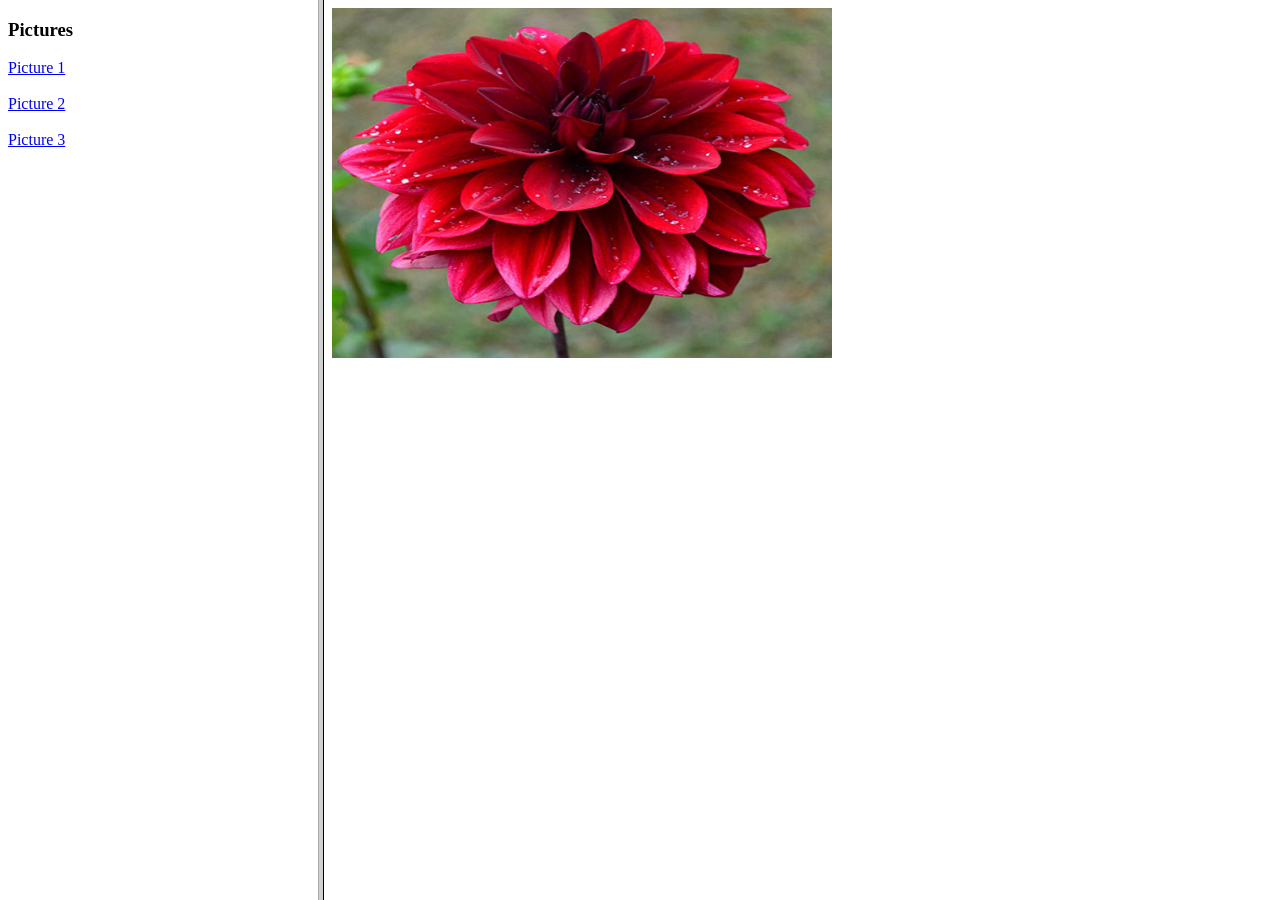
<file: archanaweb/index.html>
<!DOCTYPE HTML PUBLIC "-//W3C//DTD HTML 4.01 Frameset//EN"
"http://www.w3.org/TR/html4/frameset.dtd">
<html>
<head>
 <title>Navigation Frame</title>
</head>
<frameset cols="25%,75%">
 <frame src="menu.html">
 <frame src="picture1.html" name="content">
</frameset>
</html>
</file>
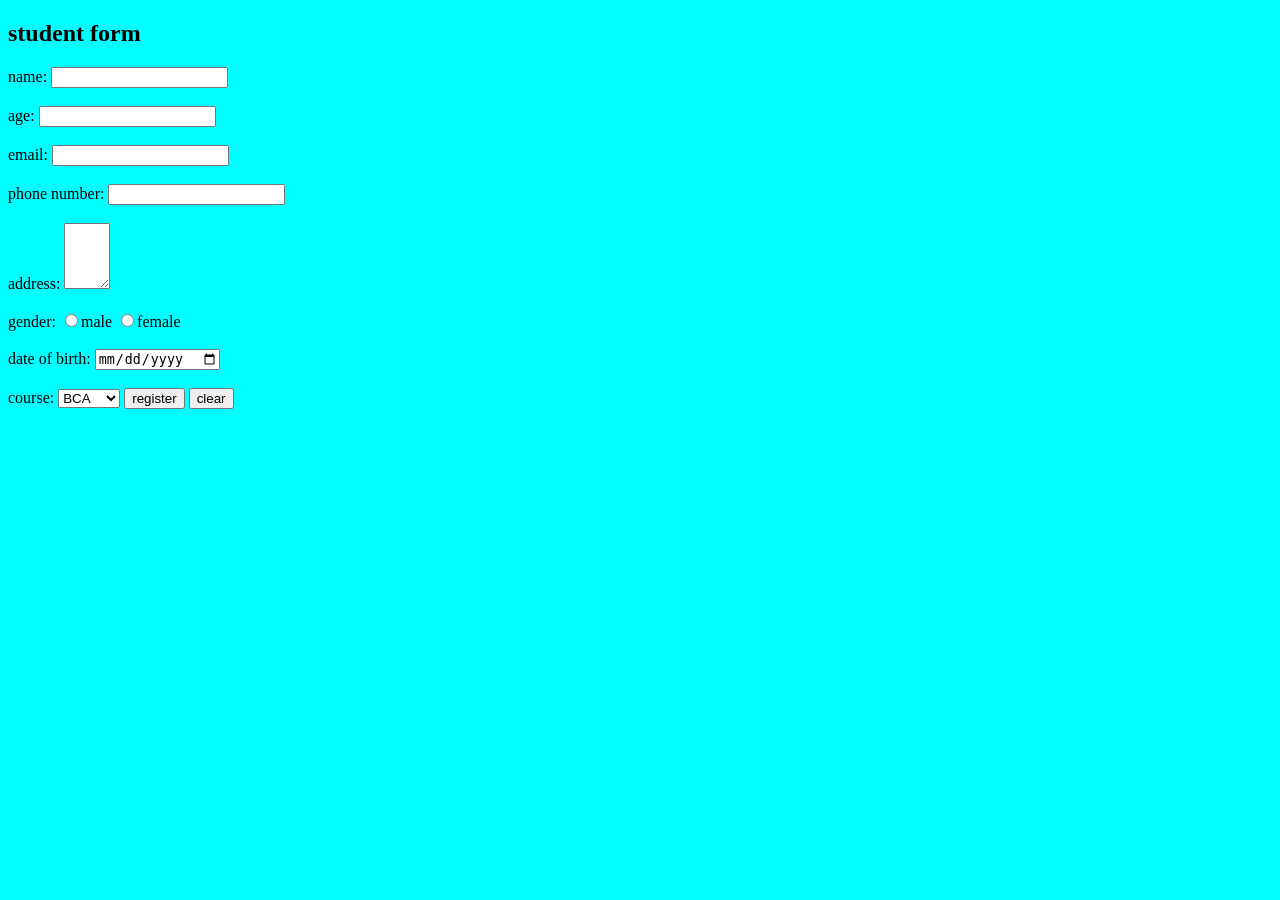
<file: archanavscode/form.html>
<!DOCTYPE html>
<html lang="en">

<head>
    <meta charset="UTF-8">
    <meta name="viewport" content="width=device-width, initial-scale=1.0">
    <title>registrartion form</title>
    <style>
        body{
            background-color: aqua;
        }
    </style>
</head>

<body>
    <h2>student form</h2>
    <form>
        <label>name:</label>
        <input type="text" name="name">
        <br><br>
        <label>age:</label>
        <input type="number" name="age">
        <br><br>
        <label>email:</label>
        <input type="email" name="email">
        <br><br>
        <label>phone number:</label>
        <input type="number" name="phone">
        <br><br>
        <label>address:</label>
        <textarea name="address" cols="3" rows="4"></textarea>
        <br><br>
        <label>gender:</label>
        <input type="radio" name="gender" value="male">male
        <input type="radio" name="gender" value="female">female
        <br><br>
        <label>date of birth:</label>
        <input type="date" name="dob">
        <br><br>
        <label>course:</label>
        <select name="course">
            <option>BCA</option>
            <option>MCA</option>
            <option>BCOM</option>
        </select>
        <input type="submit" value="register">
        <input type="reset" value="clear">
    </form>
</body>

</html>
</file>
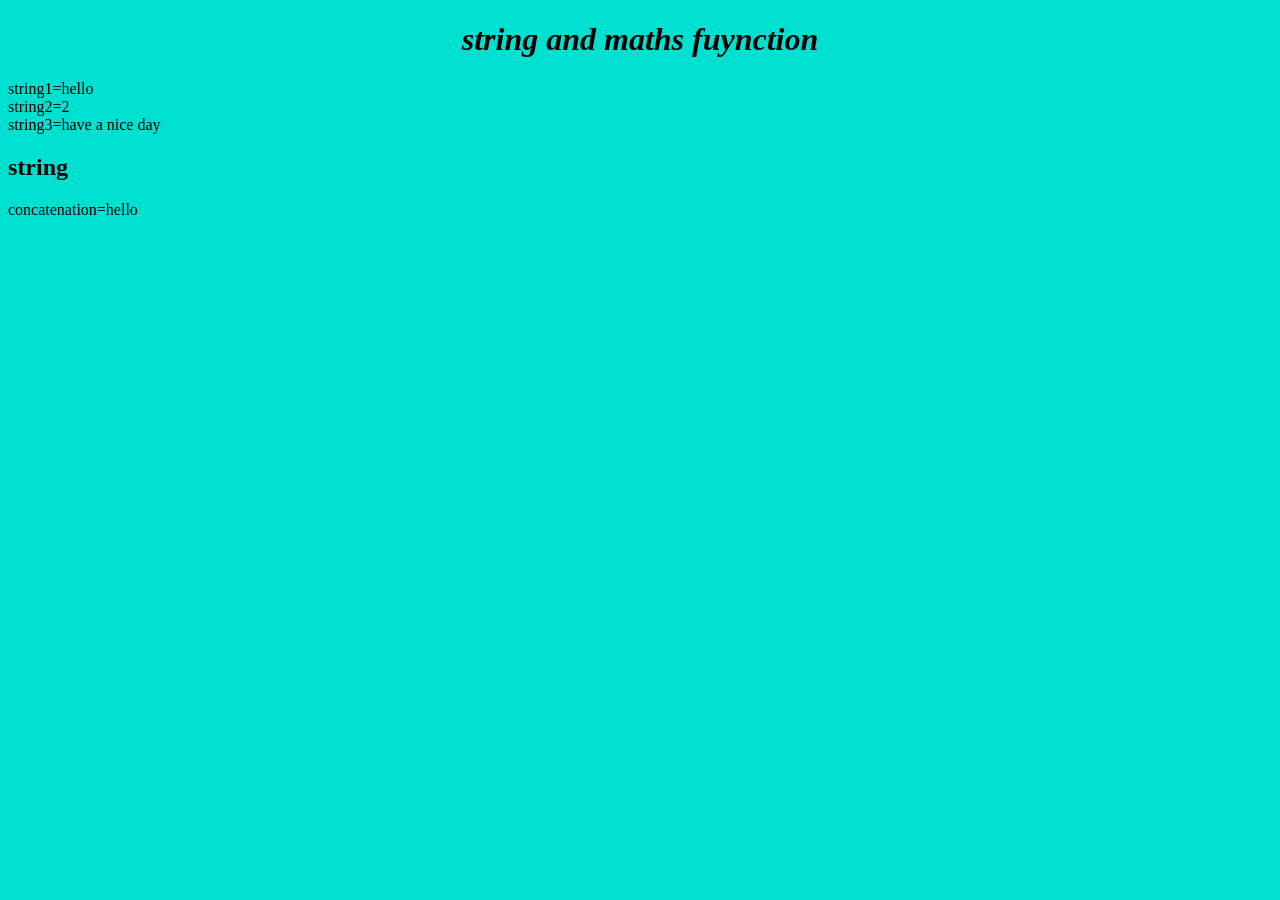
<file: archanavscode/math.html>
<!DOCTYPE html>
<html lang="en">
<head>
    <meta charset="UTF-8">
    <meta name="viewport" content="width= , initial-scale=1.0">
    <title>Document</title>
</head>
<body bgcolor="powered">
<h1><i><center>string and maths fuynction</center></i></h1>
<script>
    var a="hello";
    var b="2";
    var c="have a nice day";
    document.write("string1="+a+"<br>");
    document.write("string2="+b+"<br>");
    document.write("string3="+c+"<br>");
    document.write("<h2>string</h2>");
    document.write("concatenation="+a+"<br>");




</script>
    
</body>
</html>
</file>
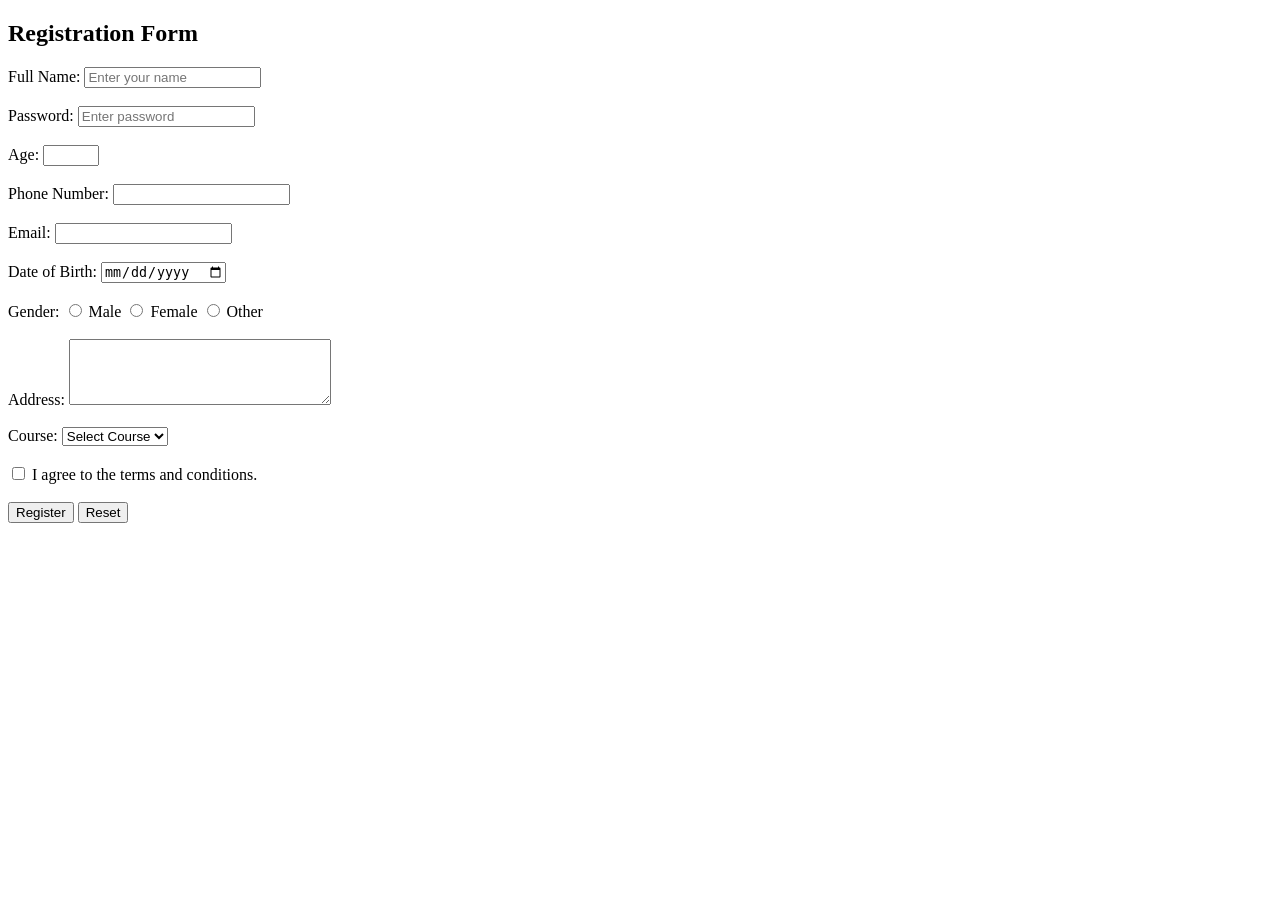
<file: archanaweb/form.html>
<!DOCTYPE html>
<html>
<head>
    <title>Registration Form</title>
</head>
<body>

    <h2>Registration Form</h2>

    <form>
<script>
function validation()
{
var name=document.getElementById("name").value;
var password=document.getElementById("password").value;
var age=document.getElementById("age").value;
var phone number=document.getElementById("phone number").value;
var email=document.getElementById("email").value;
var dob=document.getElementById("dob").value;
var selected =false;
var msg=" ";
if(name==" ")
{
msg+="enter name\n"
}
if(password==" ")
{
msg+="enter password\n"
}

if(age==" ")
{
msg+="enter age\n"
}
if(phone==" ")
{
msg+="enter phone \n"
}
if(email==" ")
{
msg+="enter email\n"
}

if(dob==" ")
{
msg+="enter dob\n"
}


if(country==" ")
{
msg+="enter dob\n"
}


</script>
        <label>Full Name:</label>
        <input type="text" name="name" placeholder="Enter your name" id="name">
        <br><br>

        <label>Password:</label>
        <input type="password" name="password" placeholder="Enter password"  id="password">
        <br><br>

        <label>Age:</label>
        <input type="number" name="age" min="1" max="120" id="age" >
        <br><br>

        <label>Phone Number:</label>
        <input type="tel" name="phone" maxlength="10"  id="phone number" >
        <br><br>

        <label>Email:</label>
        <input type="email" name="email"  id="email">
        <br><br>

        <label>Date of Birth:</label>
        <input type="date" name="dob"  id="dob">
        <br><br>

        <label>Gender:</label>
        <input type="radio" name="gender" value="Male"> Male
        <input type="radio" name="gender" value="Female"> Female
        <input type="radio" name="gender" value="Other"> Other
        <br><br>

        <label>Address:</label>
        <textarea name="address" rows="4" cols="30" id="address"></textarea>
        <br><br>

        <label>Course:</label>
        <select id="course"> name="course">
            <option value="">Select Course</option>
            <option>BCA</option>
            <option>BBA</option>
            <option>BCom</option>
             </select>
        <br><br>

        <input type="checkbox" name="terms" >
        I agree to the terms and conditions.
        <br><br>

        <input type="submit" value="Register">
        <input type="reset" value="Reset">

    </form>

</body>
</html>
</file>
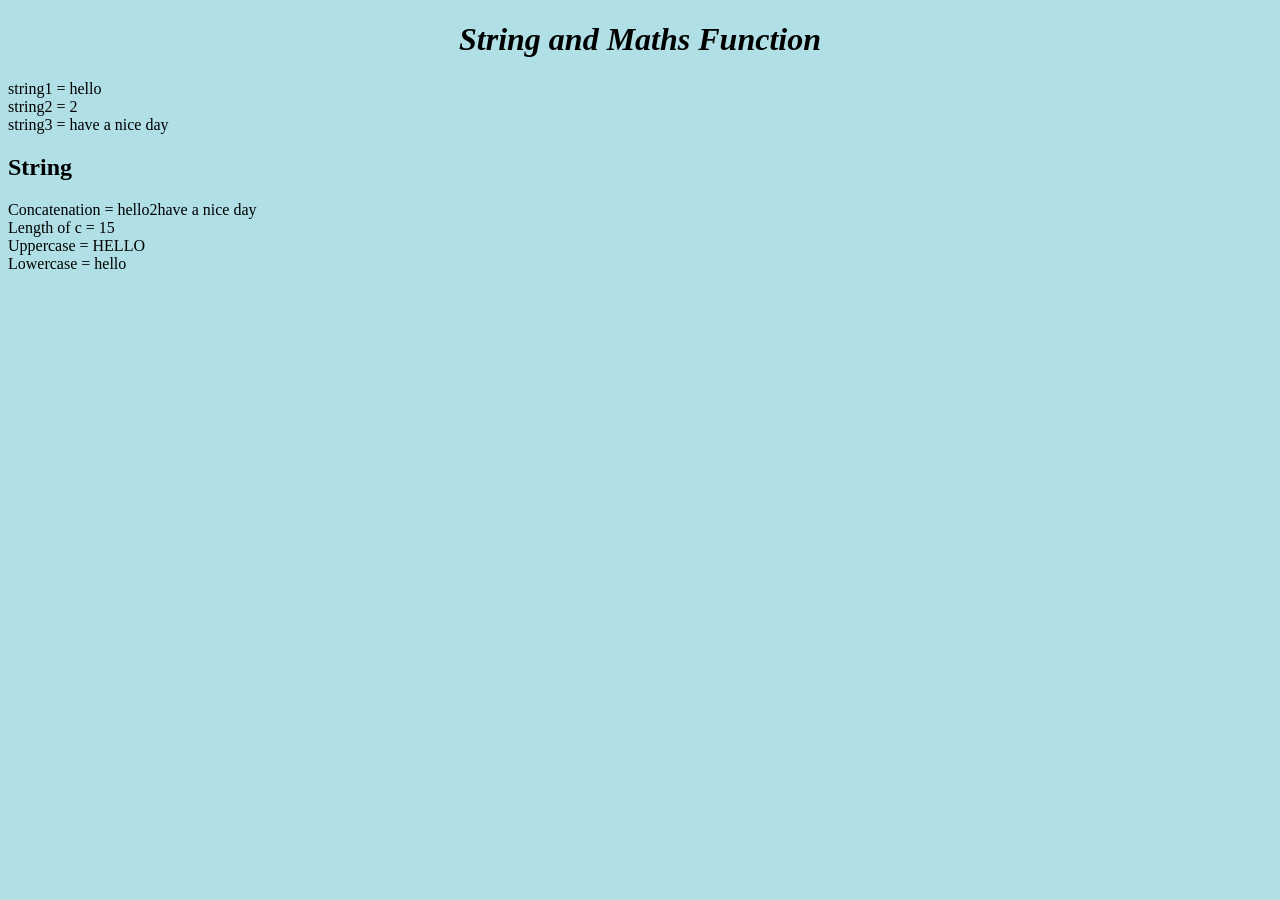
<file: archanaweb/functions.html>
<!DOCTYPE html>
<html lang="en">
<head>
    <meta charset="UTF-8">
    <meta name="viewport" content="width=device-width, initial-scale=1.0">
    <title>Document</title>
</head>
<body bgcolor="powderblue">

<h1><i><center>String and Maths Function</center></i></h1>

<script>
    var a = "hello";
    var b = "2";
    var c = "have a nice day";

    document.write("string1 = " + a + "<br>");
    document.write("string2 = " + b + "<br>");
    document.write("string3 = " + c + "<br>");

    document.write("<h2>String</h2>");

    document.write("Concatenation = " + a + b + c + "<br>");
    document.write("Length of c = " + c.length + "<br>");
    document.write("Uppercase = " + a.toUpperCase() + "<br>");
    document.write("Lowercase = " + a.toLowerCase() + "<br>");
</script>

</body>
</html>
</file>
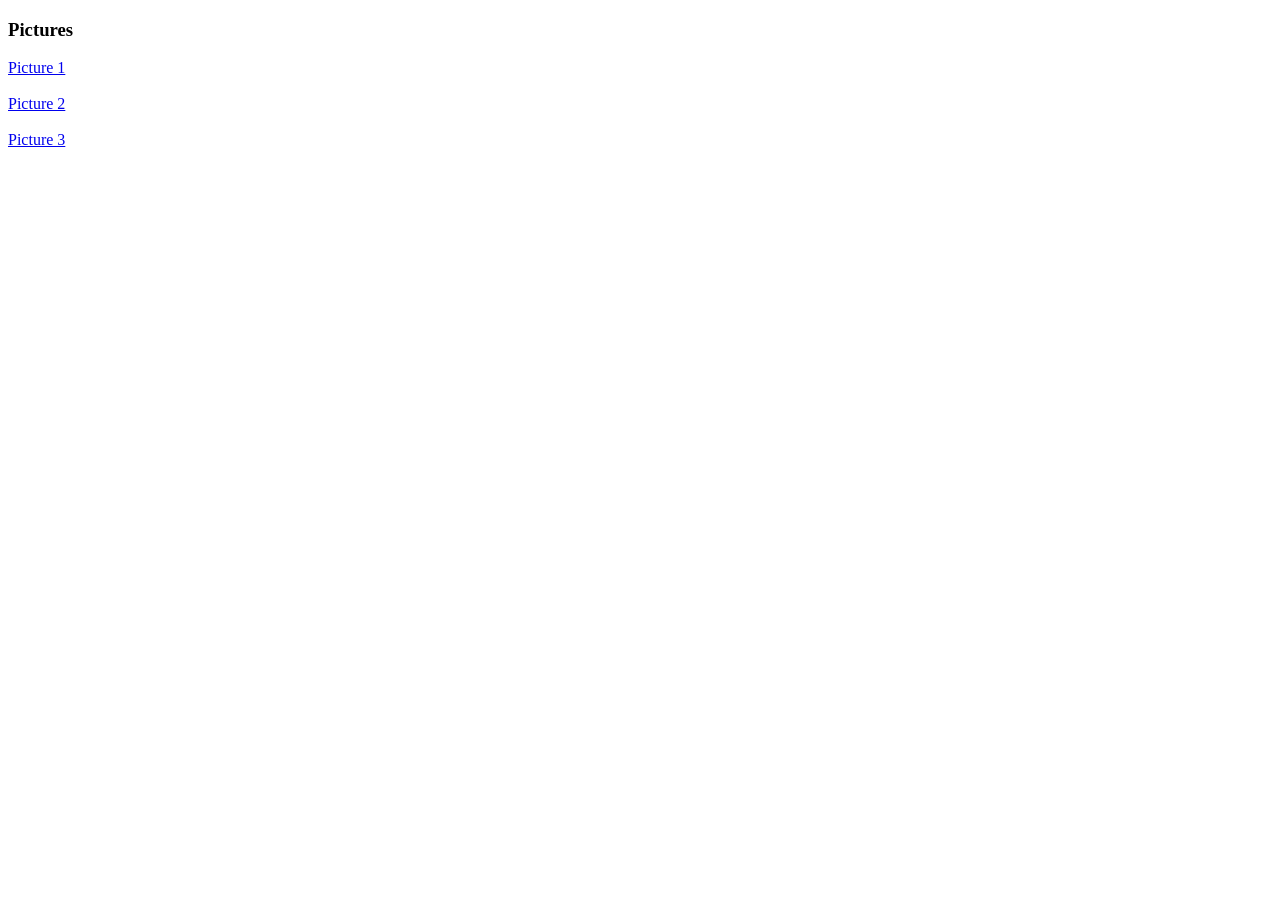
<file: archanaweb/menu.html>
<!DOCTYPE html>
<html>
<head>
 <title>Menu</title>
</head>
<body>
 <h3>Pictures</h3>
 <a href="picture1.html" target="content">Picture 1</a><br><br>
 <a href="picture2.html" target="content">Picture 2</a><br><br>
 <a href="picture3.html" target="content">Picture 3</a>
</body>
</html>
</file>
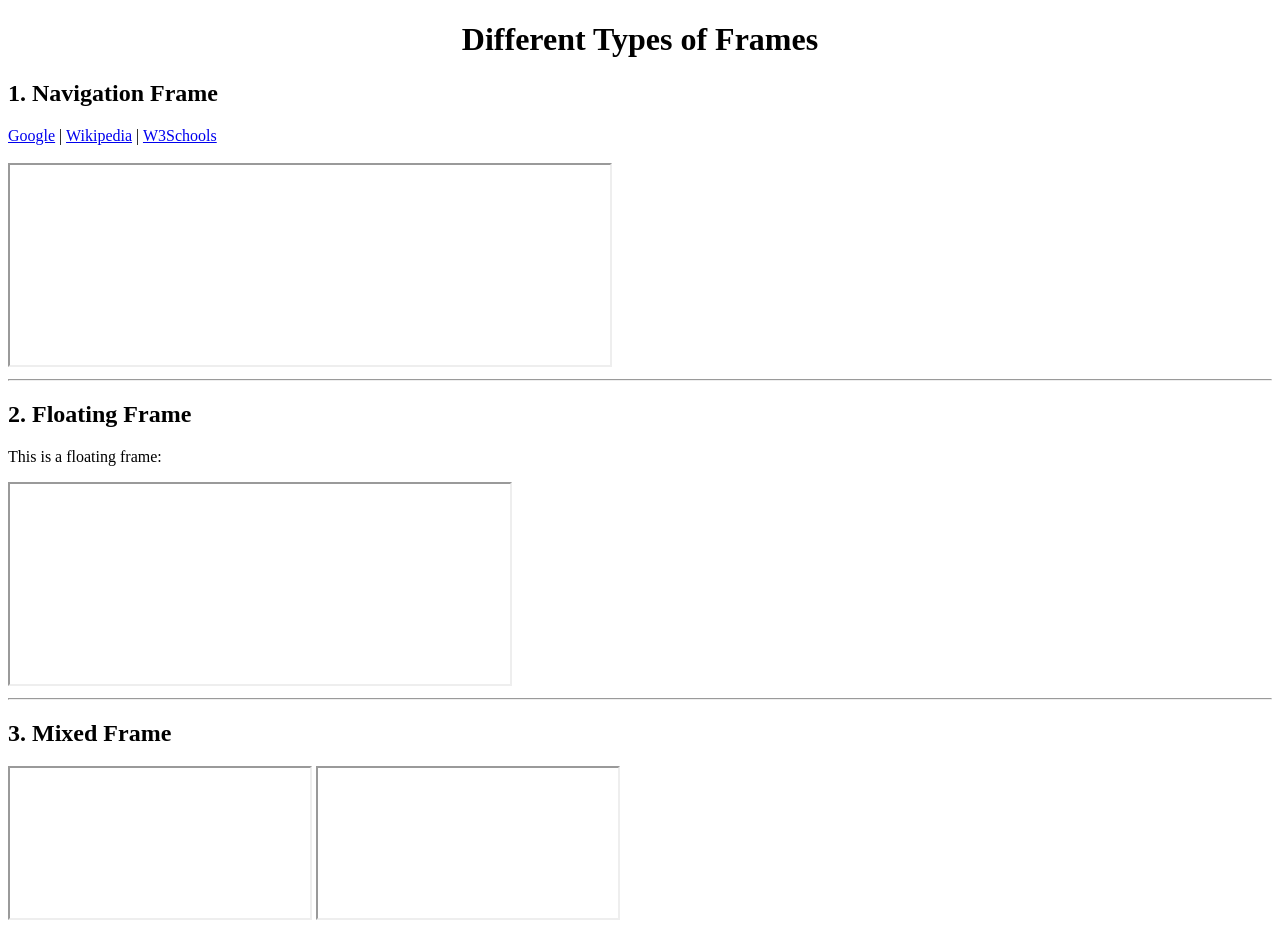
<file: archanaweb/program3.html>
<!DOCTYPE html>
<html>
<head>
    <title>Different Types of Frames</title>
</head>

<body>

    <h1 align="center">Different Types of Frames</h1>

    <h2>1. Navigation Frame</h2>

    <a href="https://www.google.com" target="myframe">Google</a> |
    <a href="https://www.wikipedia.org" target="myframe">Wikipedia</a> |
    <a href="https://www.w3schools.com" target="myframe">W3Schools</a>

    <br><br>

    <iframe name="myframe" width="600" height="200"
            src="https://www.example.com">
    </iframe>

    <hr>


    <h2>2. Floating Frame</h2>

    <p>This is a floating frame:</p>

    <iframe src="https://www.example.com"
            width="500" height="200">
    </iframe>

    <hr>


    <h2>3. Mixed Frame</h2>

    <iframe src="https://www.example.com"
            width="300" height="150">
    </iframe>

    <iframe src="https://www.w3schools.com"
            width="300" height="150">
    </iframe>

</body>
</html>
</file>
